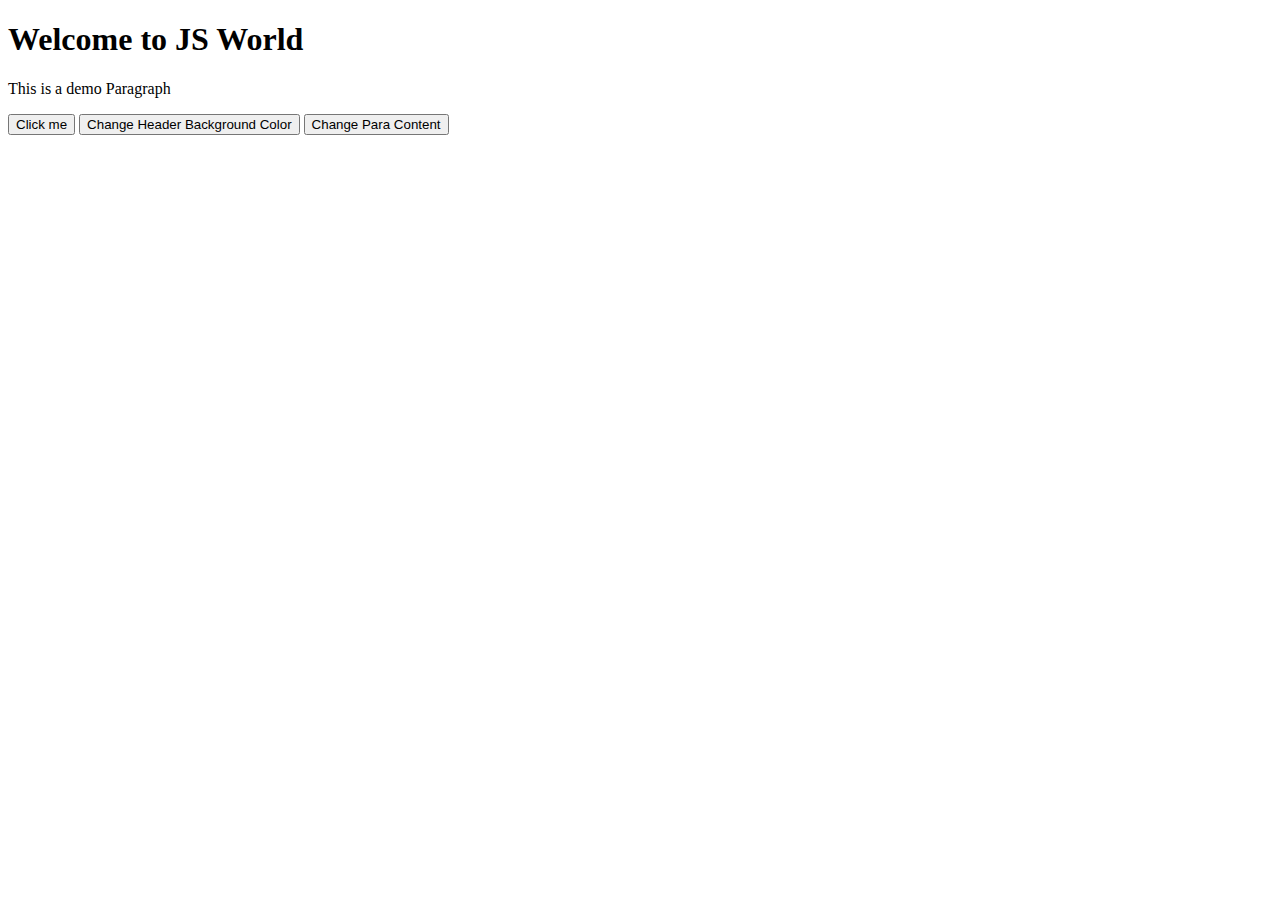
<file: Chapter 1(JS Setup and First Code)/index.html>
<!DOCTYPE html>
<html lang="en">
<head>
    <meta charset="UTF-8">
    <meta name="viewport" content="width=device-width, initial-scale=1.0">
    <title>JS Intro</title>
    <script>
        //Internal JS
        function clickMe() {
            console.log("Button Clicked!!")
        }
        function changeHeaderBgColor(){
            let bgColor = prompt("Enter the Bg Color");
            document.body.getElementsByTagName("h1")[0].style.backgroundColor = bgColor;
        }
        function changePara(){
            let para = prompt("Enter the new Content for Para");
            document.body.getElementsByTagName("p")[0].innerText = para;
        }
    </script>
</head>
<body>
    <h1>Welcome to JS World</h1>
    <p>This is a demo Paragraph</p>
    <button onclick="clickMe()">Click me</button>
    <button onclick="changeHeaderBgColor()">Change Header Background Color</button>
    <button onclick="changePara()">Change Para Content</button>
</body>
</html>
</file>
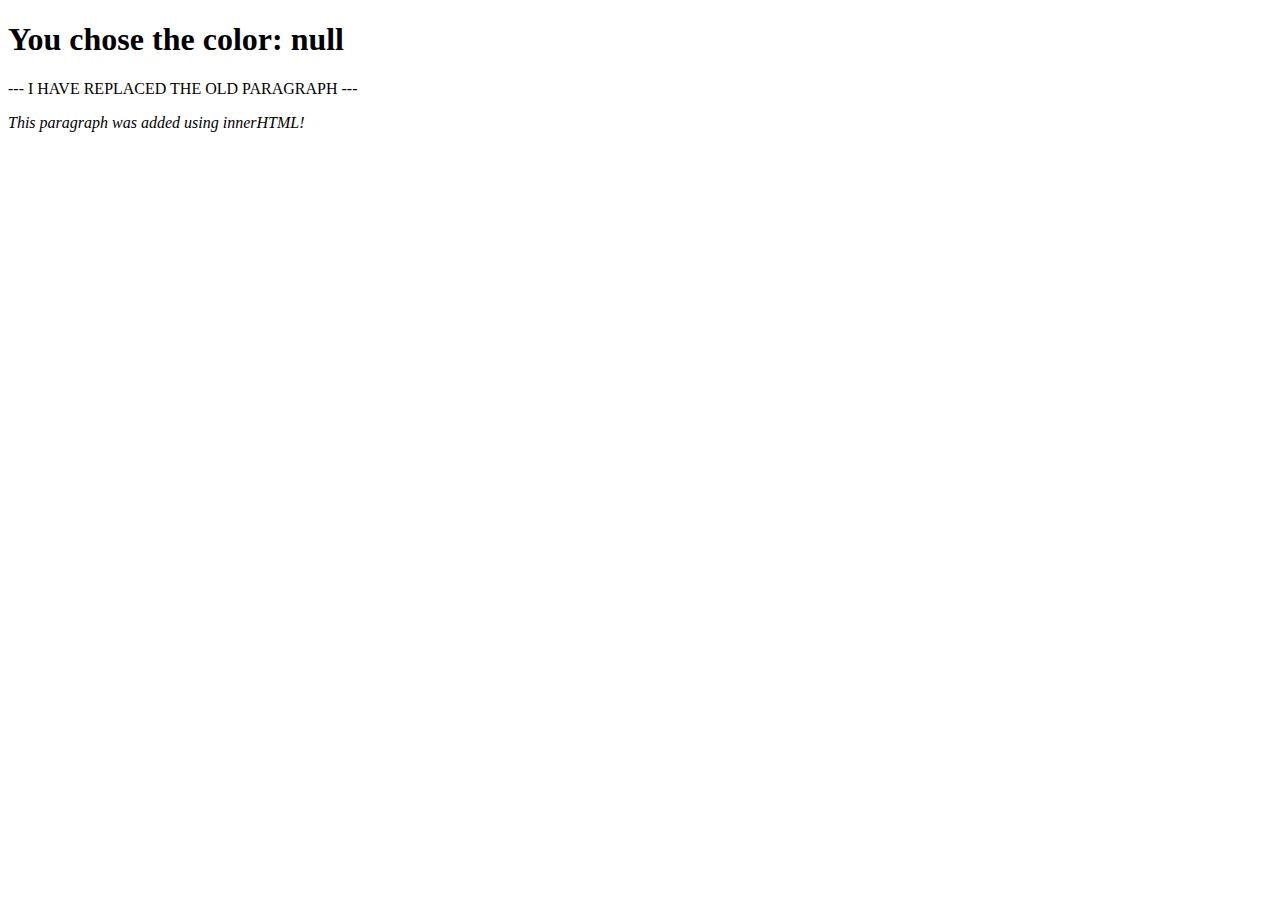
<file: Chapter 11(DOM Manipulation, Date Object, and Object Comparison)/index.html>
<!DOCTYPE html>
<html lang="en">
<head>
    <title>DOM Basics Practice</title>
</head>
<body id="myBody">

    <h1 id="main-heading">Welcome to the DOM Test</h1>
    
    <div id="container">
        <p id="temp-paragraph">This text will be replaced or removed.</p>
    </div>

    <script src="scripts/DOM_Manipulation.js"></script>
</body>
</html>
</file>
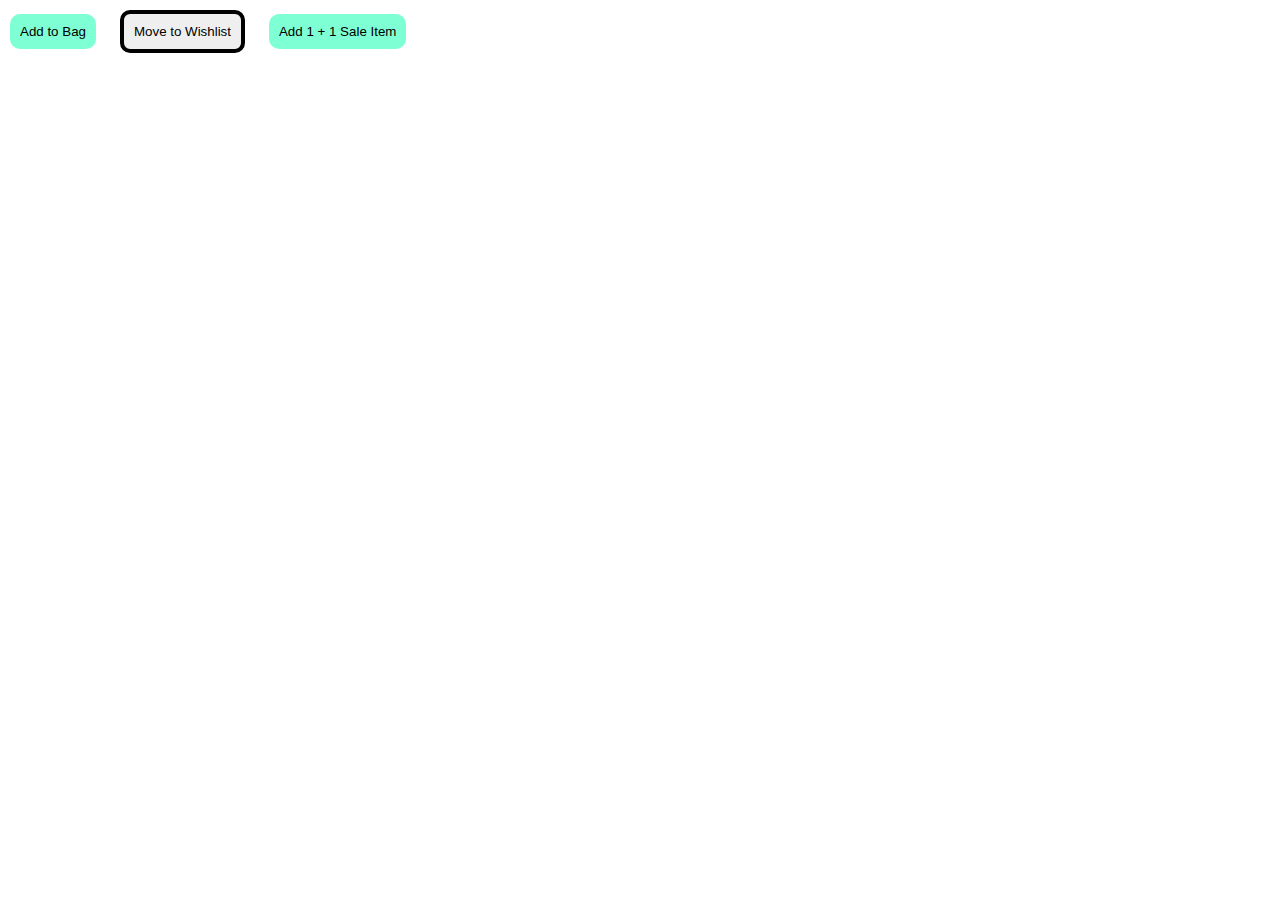
<file: Practice Question 1/index.html>
<!DOCTYPE html>
<html lang="en">
<head>
    <meta charset="UTF-8">
    <meta name="viewport" content="width=device-width, initial-scale=1.0">
    <title>Document</title>
    <link rel="stylesheet" href="styles/style.css">
    <script>
        let x = 0;
        function addOne(){
            x++;
            let displayInfo = `Your Bag has ${x} Items`;
            document.body.getElementsByTagName('h1')[0].innerText = displayInfo;
        }
        function addTwo(){
            x += 2;
            let displayInfo = `Your Bag has ${x} Items`;
            document.body.getElementsByTagName('h1')[0].innerText = displayInfo;
        }
        function minusOne(){
            x--;
            let displayInfo = `Your Bag has ${x} Items`;
            document.body.getElementsByTagName('h1')[0].innerText = displayInfo;
        }
    </script>
</head>
<body>
    <button class="add-buttons add1" onclick="addOne()">Add to Bag</button>
    <Button class="minus-button" onclick="minusOne()">Move to Wishlist</Button>
    <Button class="add-buttons add2" onclick="addTwo()">Add 1 + 1 Sale Item</Button>
    <h1 id="display-info"></h1>
</body>
</html>
</file>
<file: Practice Question 1/styles/style.css>
*{
    padding: 0;
    margin: 0;
}
.add-buttons{
    margin: 10px;
    padding: 10px;
    background-color: aquamarine;
    height: fit-content;
    width: fit-content;
    border: 0px;
    border-radius: 10px;
}

.minus-button{
    margin: 10px;
    padding: 10px;
    height: fit-content;
    width: fit-content;
    border-radius: 10px;
    border: 4px solid black;
}
</file>
